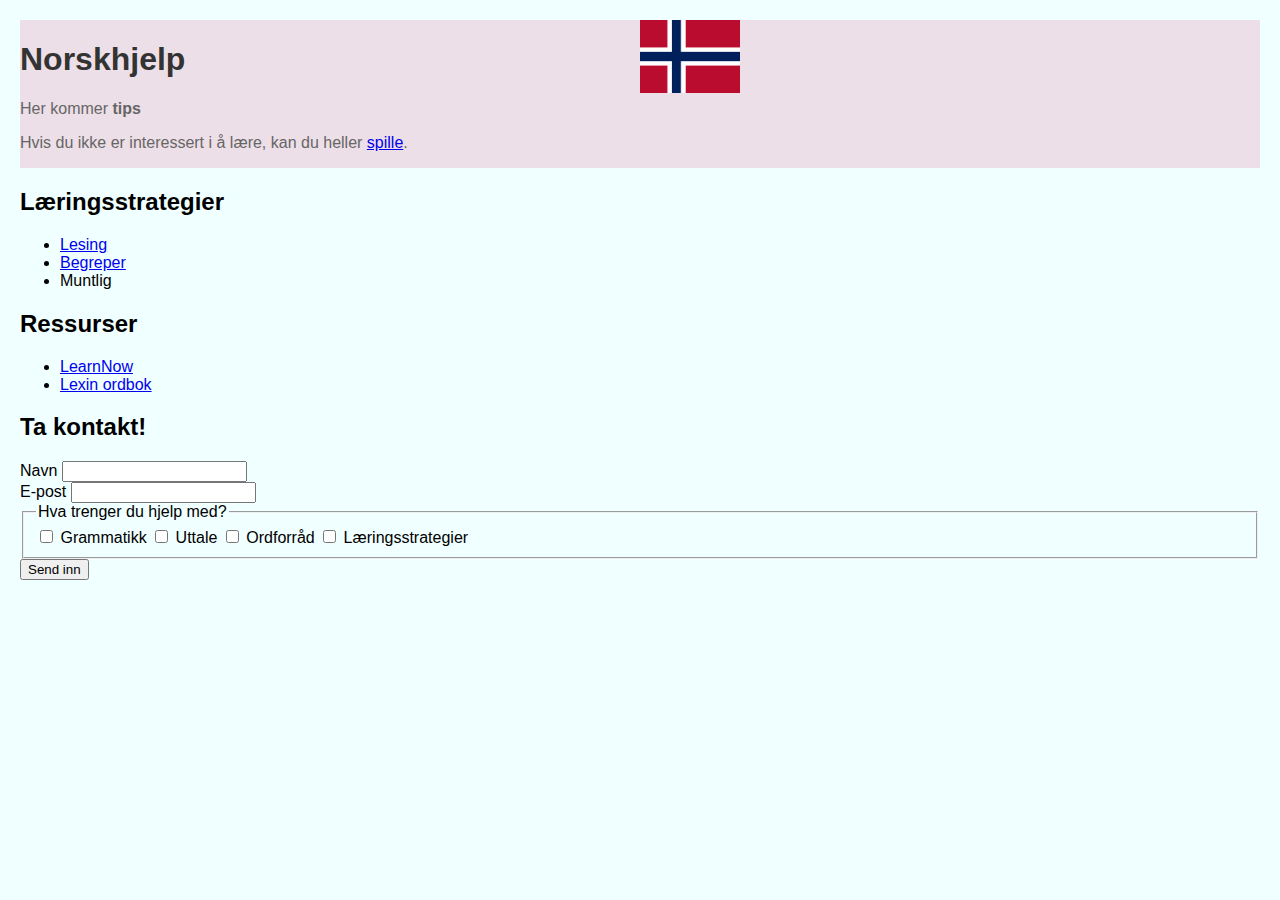
<file: index.html>
<!DOCTYPE html>
<html lang="en">

<head>
	<meta charset="UTF-8">
	<meta name="viewport" content="width=device-width, initial-scale=1.0">
	<title>Norskhjelp</title>
	<link rel="icon" href="potato.png" type="image/x-icon">
	<link rel="stylesheet" href="styles.css">
</head>

<body>
	<div class="header-background">
		<div class="header-half">
			<h1>Norskhjelp</h1>
			<p>Her kommer <strong>tips</strong></p>
			<p>Hvis du ikke er interessert i å lære, kan du heller <a href="potetspill.html">spille</a>.</p>
		</div>
		<div class="header-half">
			<img class="banner-flag" src="potato.png" />
		</div>
	</div>
	<h2>Læringsstrategier</h2>
	<ul>
		<li>
			<a href="lesing.html">Lesing</a>
		</li>
		<li>
			<a href="begreper.html">Begreper</a>
		</li>
		<li>Muntlig</li>
	</ul>
	<h2>Ressurser</h2>
	<ul>
		<li>
			<a href="https://www.ntnu.edu/learnnow">LearnNow</a>
		</li>
		<li>
			<a href="https://lexin.oslomet.no/#/">Lexin ordbok</a>
		</li>
	</ul>
	<h2>Ta kontakt!</h2>
	<form>
		<div>
			<label for="navn">Navn</label>
			<input name="navn" id="navn" />
		</div>

		<div>
			<label for="e-post">E-post</label>
			<input name="e-post" id="e-post" type="email" />
		</div>

		<div>
			<fieldset>
				<legend>Hva trenger du hjelp med?</legend>
				<label for="hjelp-grammatikk">
					<input name="hjelp" id="hjelp-grammatikk" type="checkbox" />
					Grammatikk
				</label>

				<label for="hjelp-uttale">
					<input name="hjelp" id="hjelp-uttale" type="checkbox" />
					Uttale
				</label>
				<label for="hjelp-ordforråd">
					<input name="hjelp" id="hjelp-ordforråd" type="checkbox" />
					Ordforråd
				</label>
				<label for="hjelp-læringsstrategier">
					<input name="hjelp" id="hjelp-grammatikk" type="checkbox" />
					Læringsstrategier
				</label>
			</fieldset>
		</div>
		<div>
			<button>Send inn</button>
		</div>
	</form>
</body>

</html>
</file>
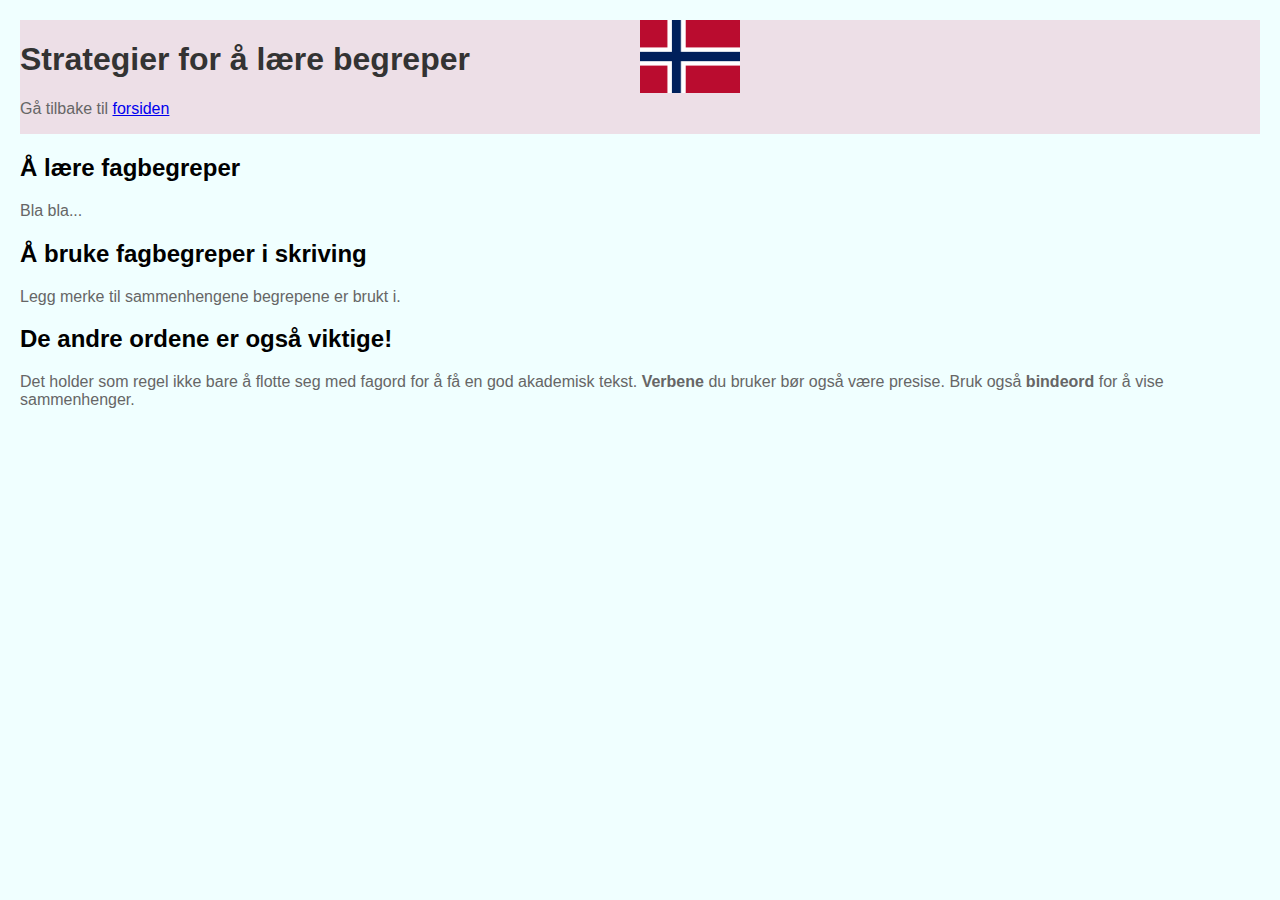
<file: begreper.html>
<!DOCTYPE html>
<html lang="en">

<head>
	<meta charset="UTF-8">
	<meta name="viewport" content="width=device-width, initial-scale=1.0">
	<title>Norskhjelp</title>
	<link rel="icon" href="potato.png" type="image/x-icon">
	<link rel="stylesheet" href="styles.css">
</head>

<body>
	<div class="header-background">
		<div class="header-half">
			<h1>Strategier for å lære begreper</h1>
			<p></p>
            <p>Gå tilbake til <a href="./">forsiden</a></p>
		</div> 
		<div class="header-half">
			<img class="banner-flag" src="potato.png" />
		</div>
	</div>
	<h2>Å lære fagbegreper </h2>
	<div class="text">
        <p>Bla bla...</p>
	</div>
    <h2>Å bruke fagbegreper i skriving</h2>
	<div class="text">
        <p>Legg merke til sammenhengene begrepene er brukt i. </p>
	</div>
	<h2>De andre ordene er også viktige!</h2>
	<div class="text">
        <p>Det holder som regel ikke bare å flotte seg med fagord for å få en god akademisk tekst. 
            <strong>Verbene</strong> du bruker bør også være presise. Bruk også <strong>bindeord</strong> for å vise sammenhenger.</p>
	</div>

</body>

</html>
</file>
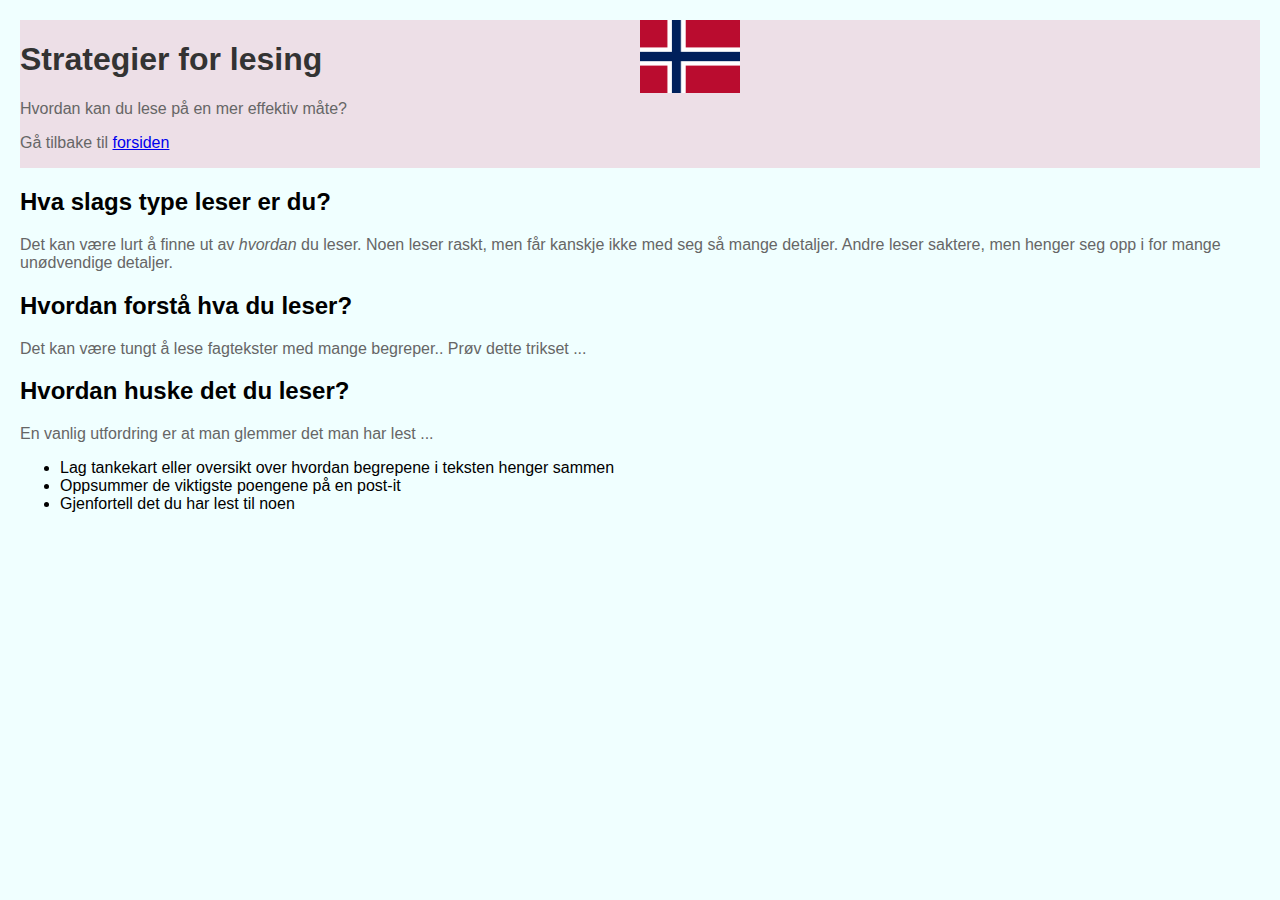
<file: lesing.html>
<!DOCTYPE html>
<html lang="en">

<head>
	<meta charset="UTF-8">
	<meta name="viewport" content="width=device-width, initial-scale=1.0">
	<title>Norskhjelp</title>
	<link rel="icon" href="potato.png" type="image/x-icon">
	<link rel="stylesheet" href="styles.css">
	</head>

<body>
	<div class="header-background">
		<div class="header-half">
			<h1>Strategier for lesing</h1>
			<p>Hvordan kan du lese på en mer effektiv måte?</p>
            <p>Gå tilbake til <a href="./">forsiden</a></p>
		</div>
		<div class="header-half">
			<img class="banner-flag" src="potato.png" />
		</div>
	</div>
	<h2>Hva slags type leser er du?</h2>
	<div class="text">
        <p>Det kan være lurt å finne ut av <i>hvordan</i> du leser. Noen leser raskt, men får kanskje ikke med seg så mange detaljer. Andre leser saktere, men henger seg opp i for mange unødvendige detaljer.</p>
	</div>
    <h2>Hvordan forstå hva du leser?</h2>
	<div class="text">
        <p>Det kan være tungt å lese fagtekster med mange begreper.. Prøv dette trikset ... </p>
	</div>
	<h2>Hvordan huske det du leser?</h2>
	<div class="text">
        <p>En vanlig utfordring er at man glemmer det man har lest ...</p>
        <ul>
            <li>Lag tankekart eller oversikt over hvordan begrepene i teksten henger sammen</li>
            <li>Oppsummer de viktigste poengene på en post-it</li>
            <li>Gjenfortell det du har lest til noen</li>
        </ul> </p>
	</div>
</body>

</html>
</file>
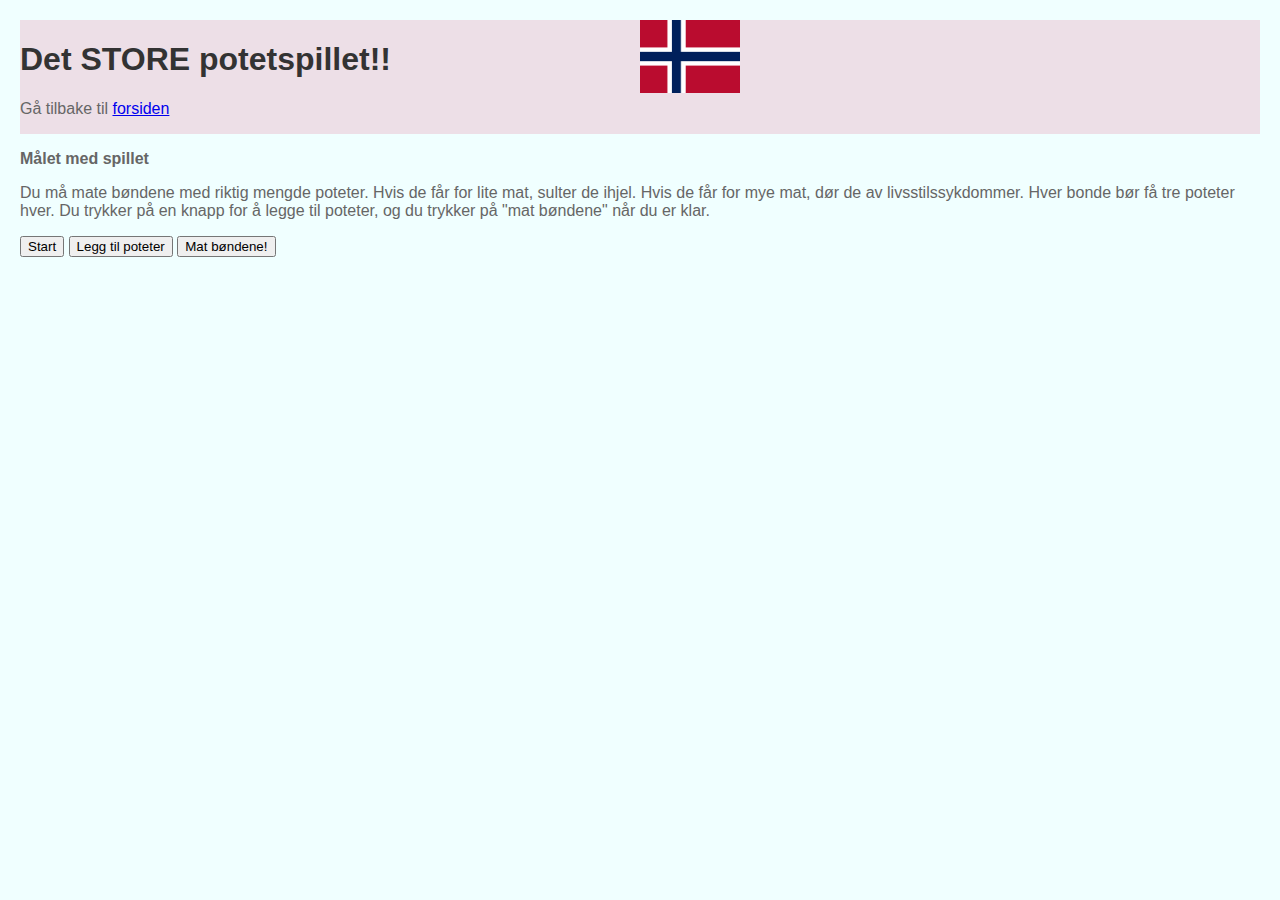
<file: potetspill.html>
<!DOCTYPE html>
<html lang="en">

<head>
	<meta charset="UTF-8">
	<meta name="viewport" content="width=device-width, initial-scale=1.0">
	<title>Norskhjelp</title>
	<link rel="icon" href="potato.png" type="image/x-icon">
    <link rel="stylesheet" href="styles.css">
</head>

<body>
	<div class="header-background">
		<div class="header-half">
			<h1>Det STORE potetspillet!!</h1>
			<p></p>
            <p>Gå tilbake til <a href="./">forsiden</a></p>
		</div> 
		<div class="header-half">
			<img class="banner-flag" src="potato.png" />
		</div>
	</div>
	<div id="farmerpen">


    </div>
    <div id="potatofield">

    </div>
    <div>
        <p><strong>Målet med spillet</strong></p>
        <p>Du må mate bøndene med riktig mengde poteter. Hvis de får for lite mat, sulter de ihjel. Hvis de får for mye mat, dør de av livsstilssykdommer. Hver bonde bør få tre poteter hver. Du trykker på en knapp for å legge til poteter, og du trykker på "mat bøndene" når du er klar.</p>
    </div>
    <div>
        <p id="result"></p>
    </div>
    <div>
        <button id="startbutton">Start</button> 
        <button id="potatobutton">Legg til poteter</button>
        <button id="matbøndene">Mat bøndene!</button>
    </div>
</body>

</html>
<script lang="javascript" src="potetspill.js"></script>
</file>
<file: styles.css>
body {
			font-family: Arial nova, sans-serif;
			background-color: #f0ffff;
			margin: 0;
			padding: 20px;
		}

		h1 {
			color: #333;
		}

		p {
			color: #666;
		}

		.highlight {
			background-color: yellow;
		}

		.banner-flag {
			max-width: 100px;
		}

		.header-background {
			background-color: #eddfe7;
			display: flex;
		}

		.header-half {
			width: 50%;
		}

        .flyer {
            position: absolute;
            animation: rotate 2s linear infinite;
        }
        
        @keyframes rotate {
            from { transform: rotate(0deg); }
            to { transform: rotate(360deg); }
        }
</file>
